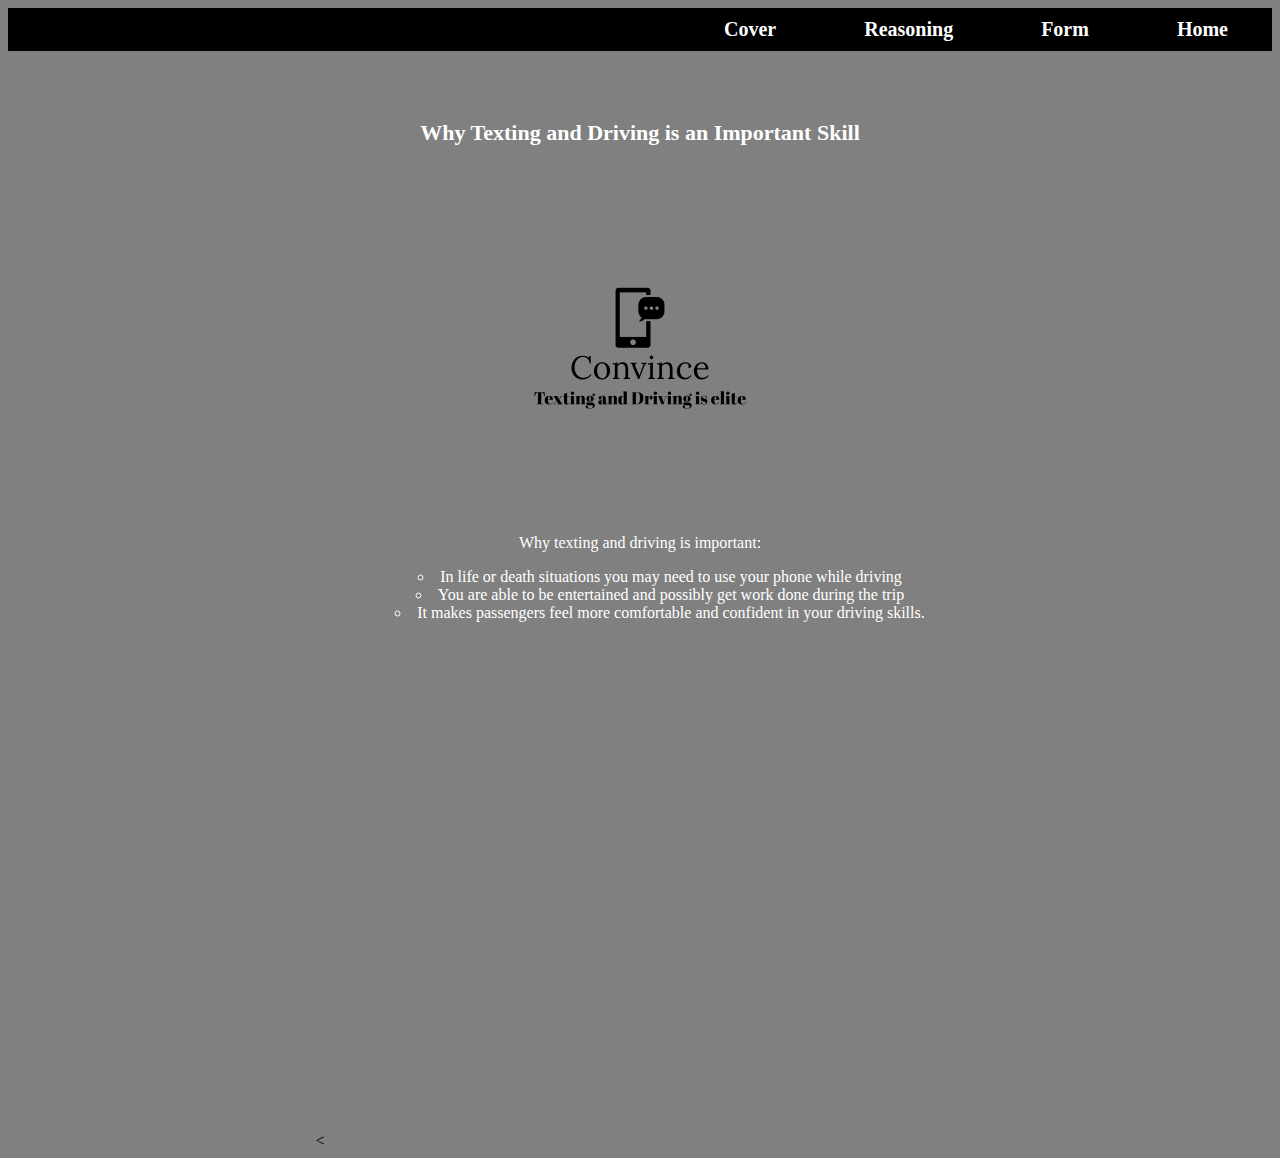
<file: convince.html>
<!DOCTYPE html>
<html lang="en">
<head>
  <meta charset="UTF-8">
  <meta http-equiv="X-UA-Compatible" content="IE=edge">
  <meta name="viewport" content="width=device-width, initial-scale=1.0">
  <title> Texting and Driving </title>
    <link  rel = "stylesheet" href = "convincestyle.css">
</head>
  
  <div class = "navbar">
    
     <a href = "index.html">Home</a>

        <a href = "#form" > Form </a>
   
    <a href = "#reason" > Reasoning </a>
    <a href = "#cover "> Cover</a>
  
    
  </div>
<body>
  
  <center>
    
    <br>
    <br>
    <br>
  
  <h1 id = "cover"> Why Texting and Driving is an Important Skill</h1>
    
    <br> 
    <br>
  
    <img src = "Convince-logos_transparent.png" width = "300px" height = "300px">
    
  
    <br>
    <br>
    <p> Why texting and driving is important: </p
      
    <br>
      <ol id = "reason"> 
        <li> In life or death situations you may need to use your phone while driving </li>
         <li> You are able to be entertained and possibly get work done during the trip </li>
         <li> It makes passengers feel more comfortable and confident in your driving skills.</li>
        
            <br> 
    <br>
    <br>
    </ol>
    
    
    <<iframe id="form" src="https://docs.google.com/forms/d/e/1FAIpQLSeM-a0Dr9kI1_0XffGXYbkyRHJ6t37MO-8Rra4D6o-hatqcXA/viewform?embedded=true" width="640" height="454" frameborder="0" marginheight="0" marginwidth="0">Loading…</iframe>
    
  </center>
  
 
  
</body>
</html>
</file>
<file: convincestyle.css>
h1{
  
  font-size: 22px;
  color: white;
  font-weight: bold;
  font-family: calibri;
  
 
}
body{
  background-color: grey;
}

.navbar{
 
  background-color: black;
  overflow: hidden;
  display: block;
  top: 0;
  
 
}
.navbar a{
  
  text-decoration: none;
  color: white;
  float: right;
  padding: 10px 44px;
  font-size: 20px;
  font-family: calibri;
  font-weight: bold;
 
  
}

.navbar a:hover {
  background-color: grey;
}
p{
  font-family: calibri;
  color: white;
}
ol{
  color: white;
  list-style-type: circle;
  list-style-position: inside;
  
}
</file>
